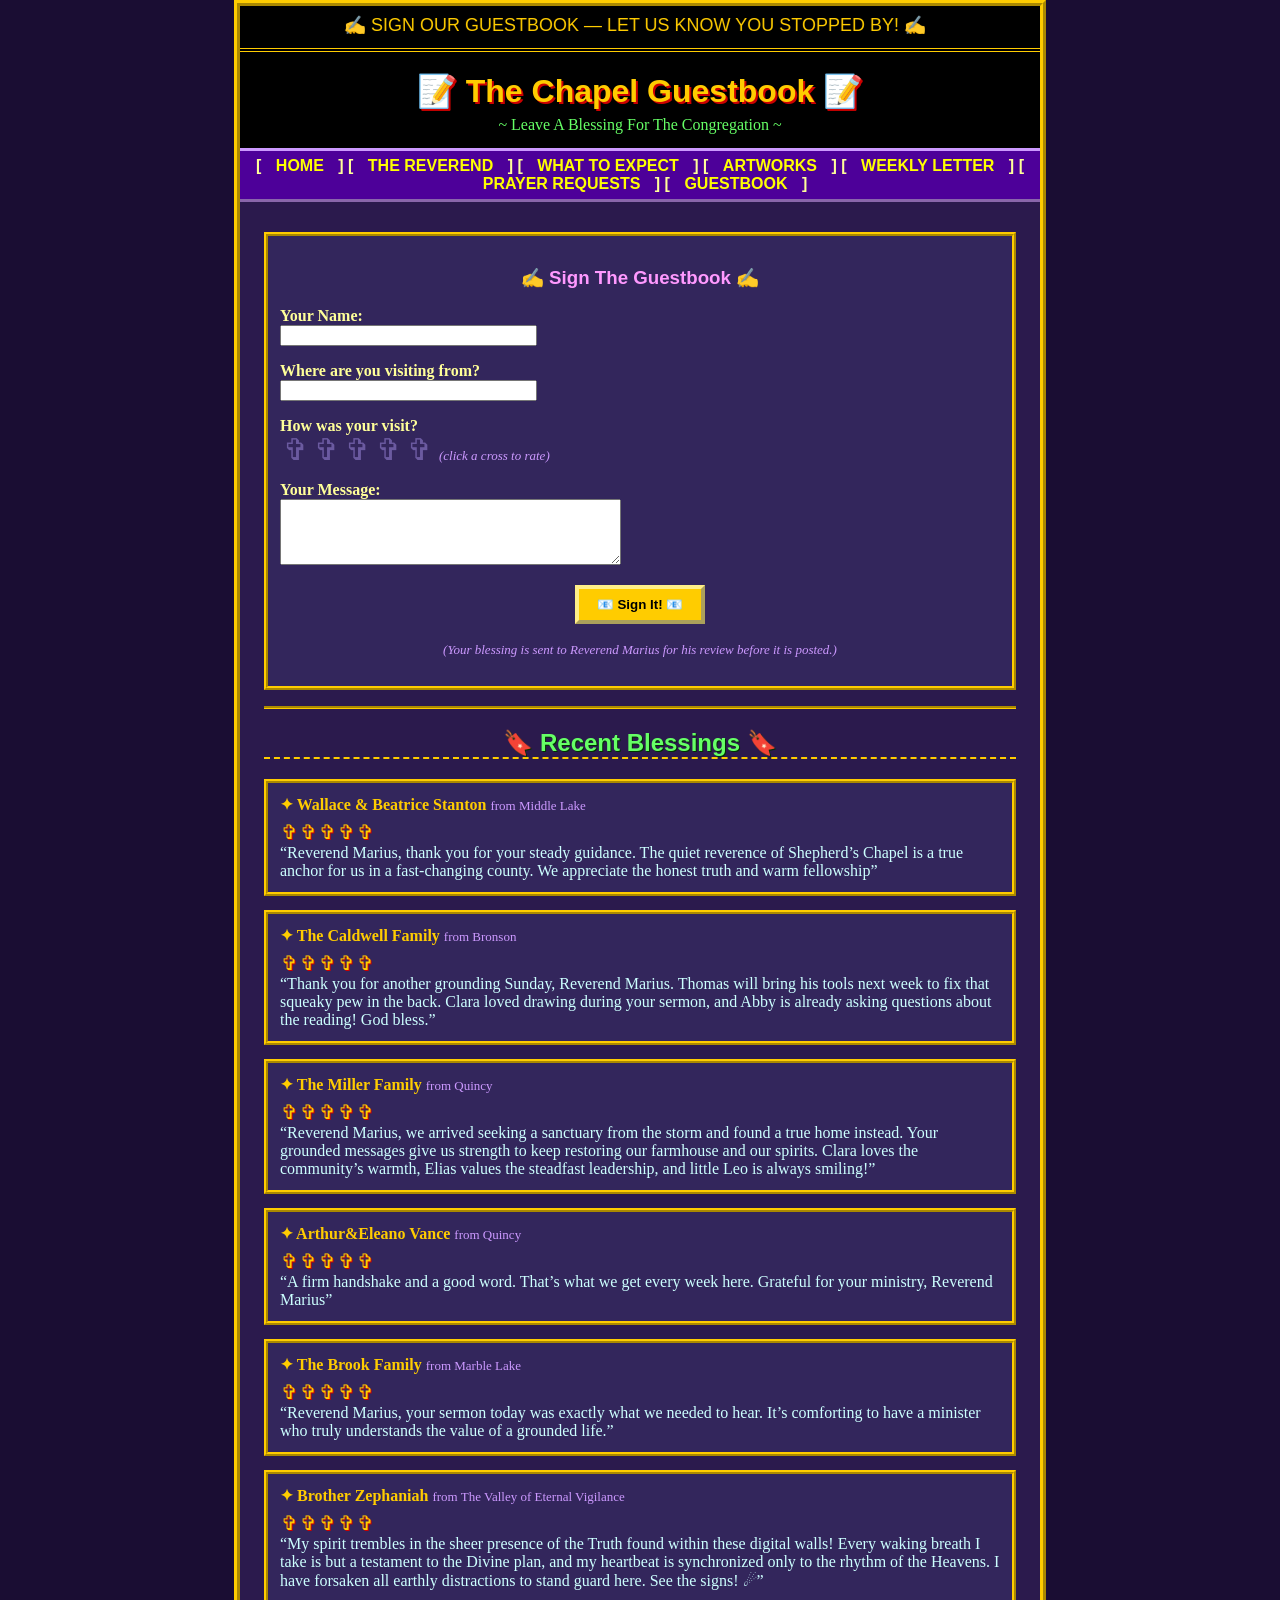
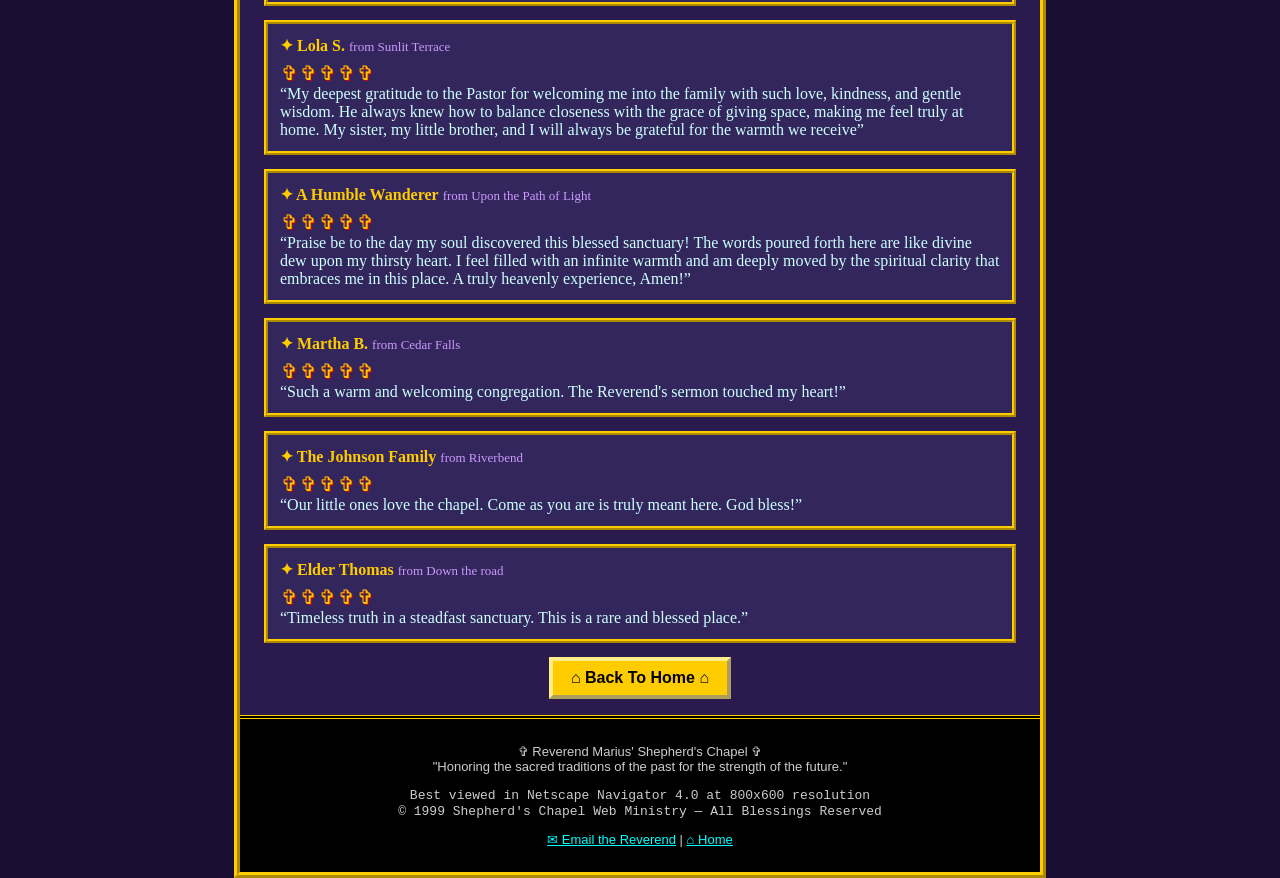
<file: guestbook.html>
<!DOCTYPE html>
<html lang="en">
<head>
<meta http-equiv="Content-Type" content="text/html; charset=UTF-8">
<meta http-equiv="Cache-Control" content="no-cache, no-store, must-revalidate">
<meta http-equiv="Pragma" content="no-cache">
<meta http-equiv="Expires" content="0">
<meta name="viewport" content="width=device-width, initial-scale=1.0">
<meta name="description" content="Sign the guestbook of Reverend Marius' Shepherd's Chapel.">
<title>* ~ Guestbook - Shepherd's Chapel ~ *</title>
<link rel="stylesheet" type="text/css" href="style.css">
</head>
<body>

<div class="wrap">

  <div class="banner">
    <marquee scrollamount="6" behavior="alternate" direction="left">
      <font color="#ffcc00" size="4">&#9997; SIGN OUR GUESTBOOK &mdash; LET US KNOW YOU STOPPED BY! &#9997;</font>
    </marquee>
  </div>

  <table width="100%" cellpadding="0" cellspacing="0" border="0">
    <tr>
      <td align="center" bgcolor="#000000" style="padding:14px;">
        <h1 style="margin:6px;">&#128221; The Chapel Guestbook &#128221;</h1>
        <font color="#66ff66" face="Comic Sans MS">~ Leave A Blessing For The Congregation ~</font>
      </td>
    </tr>
  </table>

  <div class="navbar">
    [ <a href="index.html">HOME</a> ]
    [ <a href="about.html">THE REVEREND</a> ]
    [ <a href="expect.html">WHAT TO EXPECT</a> ]
    [ <a href="gallery.html">ARTWORKS</a> ]
    [ <a href="newsletter.html">WEEKLY LETTER</a> ]
    [ <a href="prayer.html">PRAYER REQUESTS</a> ]
    [ <a href="guestbook.html">GUESTBOOK</a> ]
  </div>

  <div class="content">

    <div class="goldbox">
      <h3 class="center">&#9997; Sign The Guestbook &#9997;</h3>
      <form onsubmit="return signBook(event)">
        <p>
          <label><b>Your Name:</b></label><br>
          <input type="text" id="gb-name" size="30" maxlength="40">
        </p>
        <p>
          <label><b>Where are you visiting from?</b></label><br>
          <input type="text" id="gb-city" size="30" maxlength="40">
        </p>
        <p>
          <label><b>How was your visit?</b></label><br>
          <span id="gb-rating" class="rating"></span>
          <font size="2" color="#cc99ff"><i id="gb-rating-label">(click a cross to rate)</i></font>
        </p>
        <p>
          <label><b>Your Message:</b></label><br>
          <textarea id="gb-msg" rows="4" cols="40" maxlength="300"></textarea>
        </p>
        <p class="center">
          <input type="submit" class="btn" value="&#128231; Sign It! &#128231;">
        </p>
      </form>
      <p class="center"><font size="2" color="#cc99ff"><i>
        (Your blessing is sent to Reverend Marius for his review before it is posted.)
      </i></font></p>
    </div>

    <hr class="fancy">

    <h2 class="center">&#128278; Recent Blessings &#128278;</h2>
    <div id="entries"></div>

    <div class="center">
      <a href="index.html" class="btn">&#8962; Back To Home &#8962;</a>
    </div>

  </div>

  <div class="footer">
    <p>
      &#10014; Reverend Marius' Shepherd's Chapel &#10014;<br>
      "Honoring the sacred traditions of the past for the strength of the future."
    </p>
    <p>
      <font face="Courier New" size="2">
        Best viewed in Netscape Navigator 4.0 at 800x600 resolution<br>
        &copy; 1999 Shepherd's Chapel Web Ministry &mdash; All Blessings Reserved
      </font>
    </p>
    <p>
      <a href="mailto:Rev.MariusSchmitz@gmail.com">&#9993; Email the Reverend</a> |
      <a href="index.html">&#8962; Home</a>
    </p>
  </div>

</div>

<script type="text/javascript">
  // Guestbook entries are emailed to Reverend Marius for review before
  // being posted. Delivery uses FormSubmit (no account needed). On the
  // very first submission FormSubmit sends one confirmation email to the
  // address below; the Reverend clicks it once to activate delivery.
  var FORM_ENDPOINT = "https://formsubmit.co/ajax/Rev.MariusSchmitz@gmail.com";

  // Approved entries live in guestbook.json and are loaded at page load.
  // Nothing is posted here until the Reverend approves it (see APPROVE_BASE).
  var ENTRIES = [];

  // Clicking "Approve" in the notification email opens a pre-filled GitHub
  // issue; a workflow in this repository turns that into a pull request
  // adding the entry to guestbook.json. No password or key lives on this page.
  var APPROVE_BASE = "https://github.com/Donut335/Reverend-Marius-Shepherd-s-Chapel/issues/new";

  function esc(s) {
    return String(s).replace(/&/g, "&amp;").replace(/</g, "&lt;")
      .replace(/>/g, "&gt;").replace(/"/g, "&quot;");
  }

  // ===== Cross rating selector =====
  // Fills left-to-right on hover and locks in on click, like review stars.
  var RATING = 0;
  var MAX_CROSSES = 5;

  function paintRating(upTo) {
    var boxes = document.getElementById("gb-rating").getElementsByTagName("span");
    for (var i = 0; i < boxes.length; i++) {
      boxes[i].className = "cross" + (i < upTo ? " on" : "");
    }
  }

  function setRatingLabel(n) {
    document.getElementById("gb-rating-label").innerHTML =
      n ? "(" + n + " of " + MAX_CROSSES + ")" : "(click a cross to rate)";
  }

  function buildRating() {
    var box = document.getElementById("gb-rating");
    box.innerHTML = "";
    for (var i = 1; i <= MAX_CROSSES; i++) {
      var c = document.createElement("span");
      c.className = "cross";
      c.innerHTML = "&#10014;";
      c.setAttribute("role", "button");
      c.setAttribute("tabindex", "0");
      c.setAttribute("title", i + " of " + MAX_CROSSES);
      (function (value, el) {
        el.onmouseover = function () { paintRating(value); };
        el.onclick = function () { RATING = value; paintRating(value); setRatingLabel(value); };
        el.onkeydown = function (ev) {
          if (ev.keyCode === 13 || ev.keyCode === 32) { ev.preventDefault(); el.onclick(); }
        };
      })(i, c);
      box.appendChild(c);
    }
    // Leaving the row snaps back to whatever is actually selected.
    box.onmouseout = function () { paintRating(RATING); };
    paintRating(0);
  }

  // The notification email shows the crosses the visitor actually picked:
  // filled ones, then hollow ones, plus the number in brackets.
  function ratingForEmail() {
    if (!RATING) return "(not rated)";
    var s = "";
    for (var i = 0; i < MAX_CROSSES; i++) s += (i < RATING ? "✞" : "·");
    return s + "  (" + RATING + " of " + MAX_CROSSES + ")";
  }

  // TEMPORARY: posted entries always show all 5 crosses, regardless of what the
  // visitor picked. The real rating is still captured and stored on the entry
  // (see "rating" in guestbook.json) — swap the line below for e.rating to use it.
  function crossesFor(e) {
    var shown = MAX_CROSSES;   // <-- change to: (e.rating || 0)
    var html = '<span class="rating static">';
    for (var i = 0; i < MAX_CROSSES; i++) {
      html += '<span class="cross' + (i < shown ? " on" : "") + '">&#10014;</span>';
    }
    return html + '</span>';
  }

  function render() {
    var html = "";
    for (var i = 0; i < ENTRIES.length; i++) {
      var e = ENTRIES[i];
      html += '<div class="goldbox">'
        + '<b><font color="#ffcc00">&#10022; ' + esc(e.name || "A Friend") + '</font></b>'
        + (e.city ? ' <font size="2" color="#cc99ff">from ' + esc(e.city) + '</font>' : '')
        + '<br>' + crossesFor(e)
        + '<br><span style="color:#ccffff;">&ldquo;' + esc(e.msg || "") + '&rdquo;</span>'
        + '</div>';
    }
    document.getElementById("entries").innerHTML = html;
  }

  function signBook(ev) {
    ev.preventDefault();
    var name = document.getElementById("gb-name").value.trim();
    var city = document.getElementById("gb-city").value.trim();
    var msg = document.getElementById("gb-msg").value.trim();
    if (!msg) { alert("Please leave a message before signing!"); return false; }

    // Build the one-click approval link that travels with the email.
    // The workflow reads these three fields back out of the issue body.
    var issueTitle = "[Guestbook] " + (name || "A Friend");
    var issueBody = "NAME: " + (name || "A Friend") + "\n"
      + "CITY: " + (city || "") + "\n"
      + "RATING: " + RATING + "\n"
      + "MESSAGE: " + msg + "\n";
    var approveUrl = APPROVE_BASE
      + "?title=" + encodeURIComponent(issueTitle)
      + "&body=" + encodeURIComponent(issueBody);

    // Email the entry to Reverend Marius for review before it is posted
    if (window.fetch) {
      fetch(FORM_ENDPOINT, {
        method: "POST",
        headers: { "Accept": "application/json", "Content-Type": "application/json" },
        body: JSON.stringify({
          Name: name || "A Friend",
          "Visiting from": city || "(not given)",
          Rating: ratingForEmail(),
          Message: msg,
          "APPROVE - click to publish this entry": approveUrl,
          _subject: "New Shepherd's Chapel Guestbook Entry",
          _template: "table",
          _captcha: "false"
        })
      }).catch(function () { /* offline or blocked */ });
    }

    document.getElementById("gb-name").value = "";
    document.getElementById("gb-city").value = "";
    document.getElementById("gb-msg").value = "";
    RATING = 0;
    paintRating(0);
    setRatingLabel(0);
    alert("🙏 Blessings, and thank you for sharing your thoughts with our church family. "
      + "Your entry has been gracefully forwarded to Reverend Marius for his review and personal "
      + "blessing before it is posted. 🙏");
    return false;
  }

  // Load the approved entries, then draw them.
  function load() {
    buildRating();
    if (!window.fetch) { render(); return; }
    fetch("guestbook.json?v=" + Date.now())
      .then(function (r) { return r.ok ? r.json() : []; })
      .then(function (data) { ENTRIES = data || []; render(); })
      .catch(function () { render(); });
  }

  load();
</script>

</body>
</html>
</file>
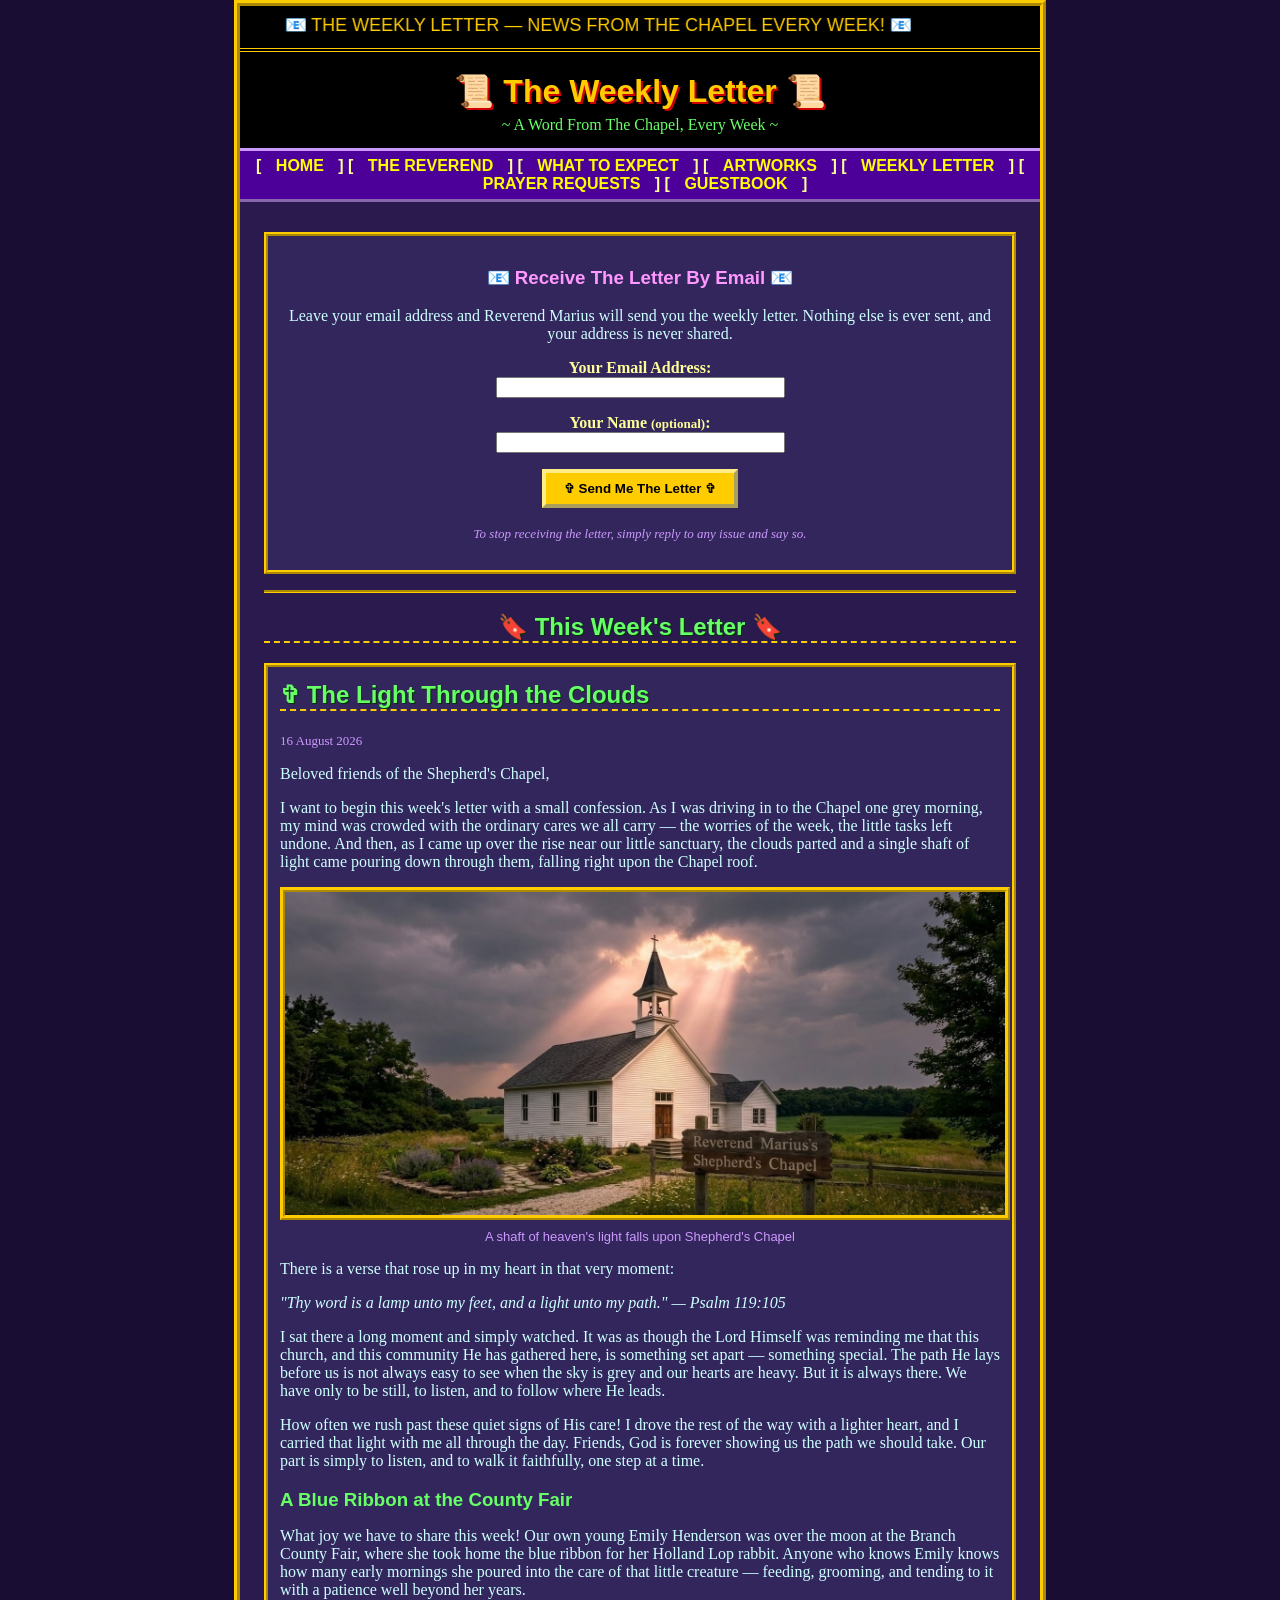
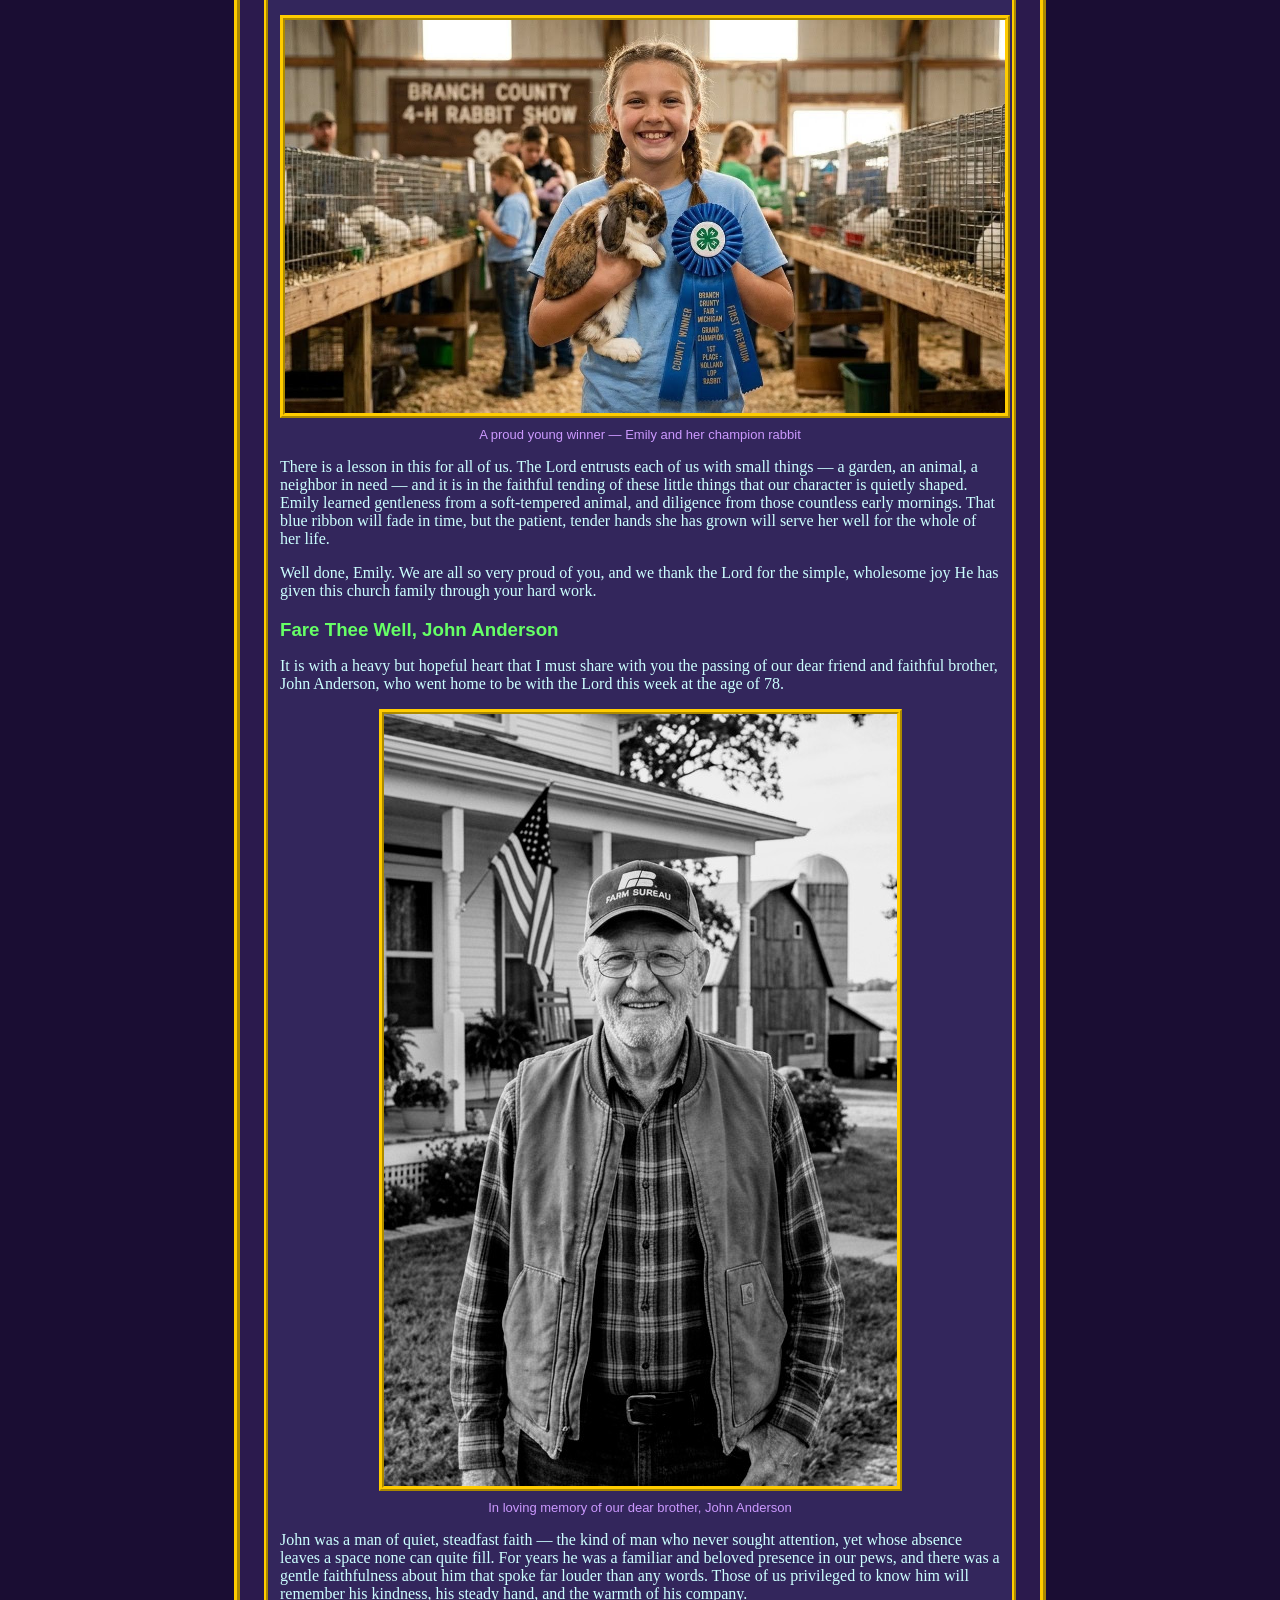
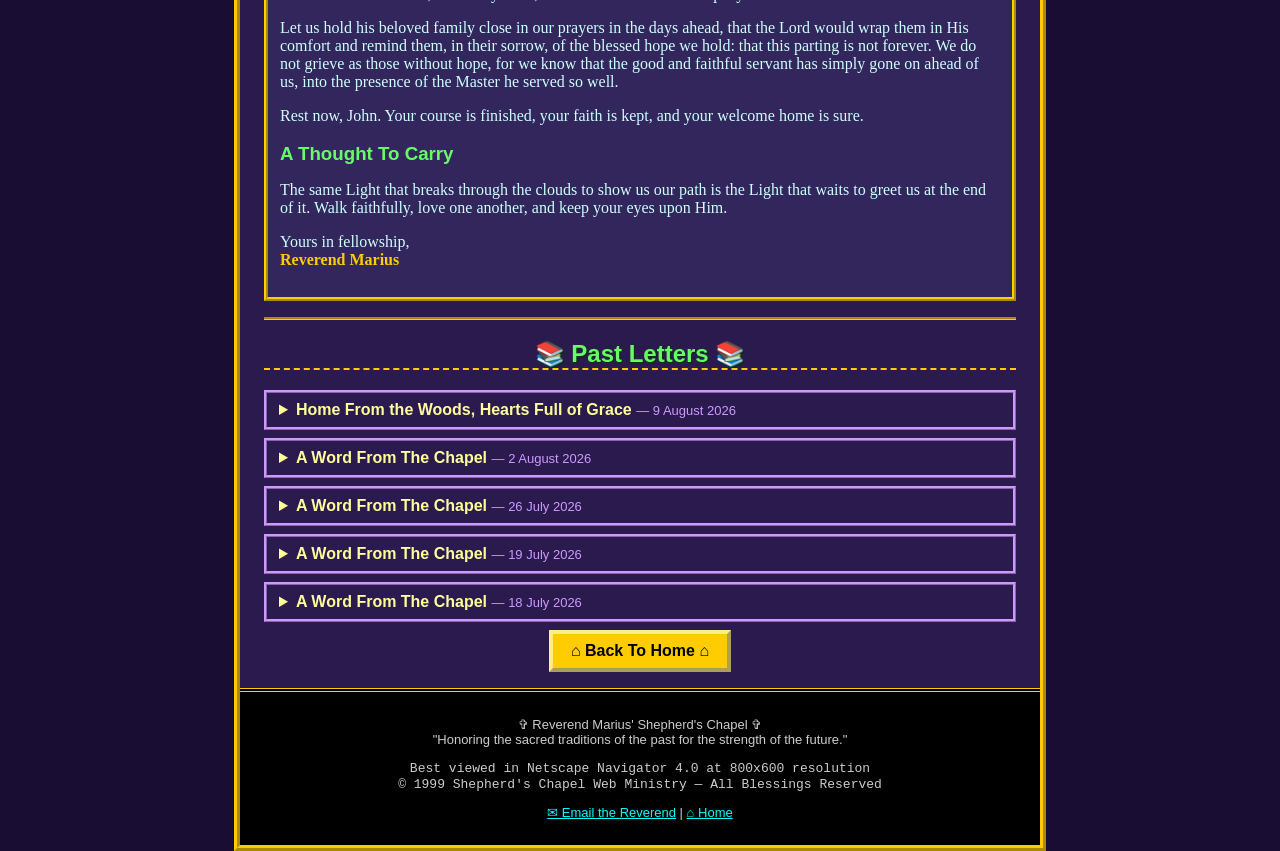
<file: newsletter.html>
<!DOCTYPE html>
<html lang="en">
<head>
<meta http-equiv="Content-Type" content="text/html; charset=UTF-8">
<meta http-equiv="Cache-Control" content="no-cache, no-store, must-revalidate">
<meta http-equiv="Pragma" content="no-cache">
<meta http-equiv="Expires" content="0">
<meta name="viewport" content="width=device-width, initial-scale=1.0">
<meta name="description" content="The weekly letter from Reverend Marius' Shepherd's Chapel.">
<title>* ~ Weekly Letter - Shepherd's Chapel ~ *</title>
<link rel="stylesheet" type="text/css" href="style.css">
</head>
<body>

<div class="wrap">

  <div class="banner">
    <marquee scrollamount="6" behavior="alternate" direction="left">
      <font color="#ffcc00" size="4">&#128231; THE WEEKLY LETTER &mdash; NEWS FROM THE CHAPEL EVERY WEEK! &#128231;</font>
    </marquee>
  </div>

  <table width="100%" cellpadding="0" cellspacing="0" border="0">
    <tr>
      <td align="center" bgcolor="#000000" style="padding:14px;">
        <h1 style="margin:6px;">&#128220; The Weekly Letter &#128220;</h1>
        <font color="#66ff66" face="Comic Sans MS">~ A Word From The Chapel, Every Week ~</font>
      </td>
    </tr>
  </table>

  <div class="navbar">
    [ <a href="index.html">HOME</a> ]
    [ <a href="about.html">THE REVEREND</a> ]
    [ <a href="expect.html">WHAT TO EXPECT</a> ]
    [ <a href="gallery.html">ARTWORKS</a> ]
    [ <a href="newsletter.html">WEEKLY LETTER</a> ]
    [ <a href="prayer.html">PRAYER REQUESTS</a> ]
    [ <a href="guestbook.html">GUESTBOOK</a> ]
  </div>

  <div class="content">

    <div class="goldbox">
      <h3 class="center">&#128231; Receive The Letter By Email &#128231;</h3>
      <p class="center">
        <font color="#ccffff">
          Leave your email address and Reverend Marius will send you the weekly
          letter. Nothing else is ever sent, and your address is never shared.
        </font>
      </p>
      <form onsubmit="return subscribe(event)">
        <p class="center">
          <label><b>Your Email Address:</b></label><br>
          <input type="email" id="nl-email" size="34" maxlength="100" required>
        </p>
        <p class="center">
          <label><b>Your Name <font size="2">(optional)</font>:</b></label><br>
          <input type="text" id="nl-name" size="34" maxlength="40">
        </p>
        <p class="center">
          <input type="submit" class="btn" value="&#10014; Send Me The Letter &#10014;">
        </p>
      </form>
      <p class="center"><font size="2" color="#cc99ff"><i>
        To stop receiving the letter, simply reply to any issue and say so.
      </i></font></p>
    </div>

    <hr class="fancy">

    <div id="latest"></div>

    <div id="archive"></div>

    <div class="center">
      <a href="index.html" class="btn">&#8962; Back To Home &#8962;</a>
    </div>

  </div>

  <div class="footer">
    <p>
      &#10014; Reverend Marius' Shepherd's Chapel &#10014;<br>
      "Honoring the sacred traditions of the past for the strength of the future."
    </p>
    <p>
      <font face="Courier New" size="2">
        Best viewed in Netscape Navigator 4.0 at 800x600 resolution<br>
        &copy; 1999 Shepherd's Chapel Web Ministry &mdash; All Blessings Reserved
      </font>
    </p>
    <p>
      <a href="mailto:Rev.MariusSchmitz@gmail.com">&#9993; Email the Reverend</a> |
      <a href="index.html">&#8962; Home</a>
    </p>
  </div>

</div>

<script type="text/javascript">
  // Subscriptions are emailed straight to Reverend Marius and go nowhere else.
  // Deliberately NOT wired to the guestbook's GitHub approval flow: anything
  // that reaches the repository becomes public, and email addresses must not.
  var SUBSCRIBE_ENDPOINT = "https://formsubmit.co/ajax/Rev.MariusSchmitz@gmail.com";

  var ISSUES = [];

  function esc(s) {
    return String(s).replace(/&/g, "&amp;").replace(/</g, "&lt;")
      .replace(/>/g, "&gt;").replace(/"/g, "&quot;");
  }

  // "2026-07-18" -> "18 July 2026"
  function prettyDate(d) {
    var months = ["January", "February", "March", "April", "May", "June", "July",
                  "August", "September", "October", "November", "December"];
    var p = String(d).split("-");
    if (p.length !== 3) return esc(d);
    var mi = parseInt(p[1], 10) - 1;
    if (mi < 0 || mi > 11) return esc(d);
    return parseInt(p[2], 10) + " " + months[mi] + " " + p[0];
  }

  function issueHtml(it) {
    return '<div class="goldbox">'
      + '<h2 style="margin-top:2px;">&#10014; ' + esc(it.title) + '</h2>'
      + '<font size="2" color="#cc99ff">' + prettyDate(it.date) + '</font>'
      + '<div class="letter">' + (it.html || "") + '</div>'
      + '</div>';
  }

  function render() {
    var latest = document.getElementById("latest");
    var archive = document.getElementById("archive");

    if (!ISSUES.length) {
      latest.innerHTML = '<p class="center"><font color="#ccffff">'
        + 'The first letter is being written. Leave your address above and you '
        + 'shall receive it.</font></p>';
      archive.innerHTML = "";
      return;
    }

    // Newest issue in full.
    latest.innerHTML = '<h2 class="center">&#128278; This Week\'s Letter &#128278;</h2>'
      + issueHtml(ISSUES[0]);

    // Everything older, collapsed.
    if (ISSUES.length < 2) { archive.innerHTML = ""; return; }
    var html = '<hr class="fancy">'
      + '<h2 class="center">&#128218; Past Letters &#128218;</h2>';
    for (var i = 1; i < ISSUES.length; i++) {
      html += '<details class="pastletter">'
        + '<summary><b>' + esc(ISSUES[i].title) + '</b>'
        + ' <font size="2" color="#cc99ff">&mdash; ' + prettyDate(ISSUES[i].date) + '</font>'
        + '</summary>' + issueHtml(ISSUES[i]) + '</details>';
    }
    archive.innerHTML = html;
  }

  function subscribe(ev) {
    ev.preventDefault();
    var email = document.getElementById("nl-email").value.trim();
    var name = document.getElementById("nl-name").value.trim();

    if (!email || email.indexOf("@") < 1 || email.indexOf(".") < 0) {
      alert("Please enter a valid email address.");
      return false;
    }

    if (window.fetch) {
      fetch(SUBSCRIBE_ENDPOINT, {
        method: "POST",
        headers: { "Accept": "application/json", "Content-Type": "application/json" },
        body: JSON.stringify({
          "Email address": email,
          Name: name || "(not given)",
          _subject: "NEWSLETTER SIGNUP - " + email,
          _template: "table",
          _captcha: "false"
        })
      }).catch(function () { /* offline or blocked */ });
    }

    document.getElementById("nl-email").value = "";
    document.getElementById("nl-name").value = "";
    alert("🙏 Thank you! Reverend Marius will add you to the weekly letter. "
      + "Your address stays with the chapel and is never shared. 🙏");
    return false;
  }

  function load() {
    if (!window.fetch) { render(); return; }
    fetch("newsletters.json?v=" + Date.now())
      .then(function (r) { return r.ok ? r.json() : []; })
      .then(function (data) { ISSUES = data || []; render(); })
      .catch(function () { render(); });
  }

  load();
</script>

</body>
</html>
</file>
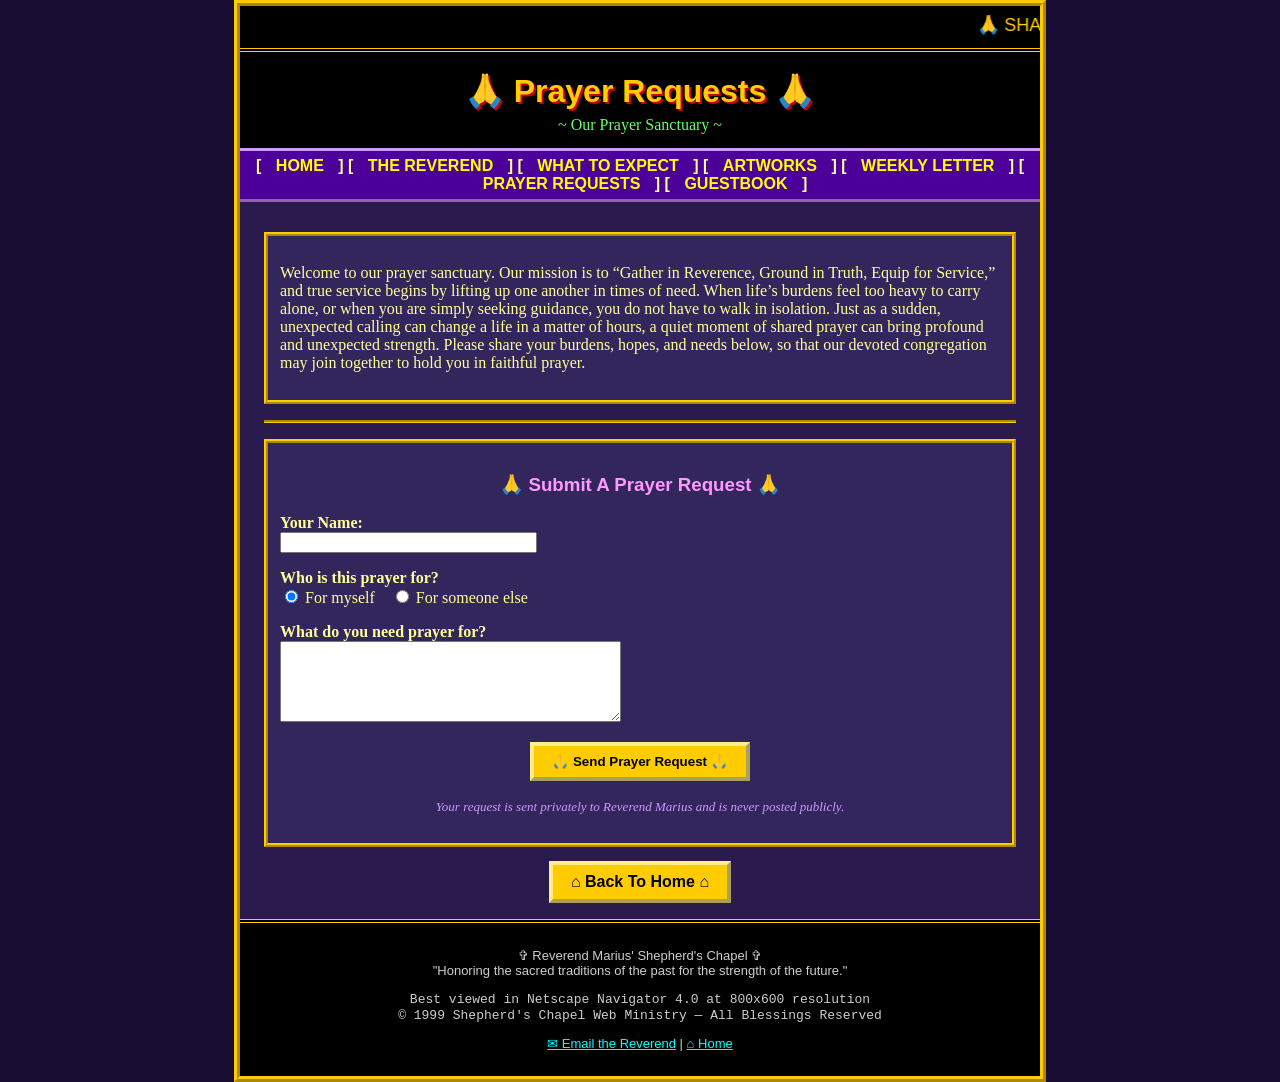
<file: prayer.html>
<!DOCTYPE html>
<html lang="en">
<head>
<meta http-equiv="Content-Type" content="text/html; charset=UTF-8">
<meta http-equiv="Cache-Control" content="no-cache, no-store, must-revalidate">
<meta http-equiv="Pragma" content="no-cache">
<meta http-equiv="Expires" content="0">
<meta name="viewport" content="width=device-width, initial-scale=1.0">
<meta name="description" content="Submit a prayer request to Reverend Marius' Shepherd's Chapel.">
<title>* ~ Prayer Requests - Reverend Marius' Shepherd's Chapel ~ *</title>
<link rel="stylesheet" type="text/css" href="style.css">
</head>
<body>

<div class="wrap">

  <div class="banner">
    <marquee scrollamount="5" behavior="scroll" direction="left">
      <font color="#ffcc00" size="4">&#128591; SHARE YOUR BURDENS &mdash; YOU DO NOT HAVE TO WALK ALONE &mdash; WE WILL PRAY WITH YOU &#128591;</font>
    </marquee>
  </div>

  <table width="100%" cellpadding="0" cellspacing="0" border="0">
    <tr>
      <td align="center" bgcolor="#000000" style="padding:14px;">
        <h1 style="margin:6px;">&#128591; Prayer Requests &#128591;</h1>
        <font color="#66ff66" face="Comic Sans MS">~ Our Prayer Sanctuary ~</font>
      </td>
    </tr>
  </table>

  <div class="navbar">
    [ <a href="index.html">HOME</a> ]
    [ <a href="about.html">THE REVEREND</a> ]
    [ <a href="expect.html">WHAT TO EXPECT</a> ]
    [ <a href="gallery.html">ARTWORKS</a> ]
    [ <a href="newsletter.html">WEEKLY LETTER</a> ]
    [ <a href="prayer.html">PRAYER REQUESTS</a> ]
    [ <a href="guestbook.html">GUESTBOOK</a> ]
  </div>

  <div class="content">

    <div class="goldbox">
      <p>
        Welcome to our prayer sanctuary. Our mission is to &ldquo;Gather in Reverence, Ground in Truth,
        Equip for Service,&rdquo; and true service begins by lifting up one another in times of need.
        When life&rsquo;s burdens feel too heavy to carry alone, or when you are simply seeking guidance,
        you do not have to walk in isolation. Just as a sudden, unexpected calling can change a life in
        a matter of hours, a quiet moment of shared prayer can bring profound and unexpected strength.
        Please share your burdens, hopes, and needs below, so that our devoted congregation may join
        together to hold you in faithful prayer.
      </p>
    </div>

    <hr class="fancy">

    <div class="goldbox">
      <h3 class="center">&#128591; Submit A Prayer Request &#128591;</h3>
      <form onsubmit="return sendPrayer(event)">
        <p>
          <label><b>Your Name:</b></label><br>
          <input type="text" id="pr-name" size="30" maxlength="60">
        </p>
        <p>
          <label><b>Who is this prayer for?</b></label><br>
          <label><input type="radio" name="pr-for" value="Myself" checked onclick="togglePrayerFor()"> For myself</label>
          &nbsp;&nbsp;
          <label><input type="radio" name="pr-for" value="Someone else" onclick="togglePrayerFor()"> For someone else</label>
        </p>
        <p id="pr-forname-row" style="display:none;">
          <label><b>Who are we praying for? (their name)</b></label><br>
          <input type="text" id="pr-forname" size="30" maxlength="60">
        </p>
        <p>
          <label><b>What do you need prayer for?</b></label><br>
          <textarea id="pr-msg" rows="5" cols="40" maxlength="1000"></textarea>
        </p>
        <p class="center">
          <input type="submit" class="btn" value="&#128591; Send Prayer Request &#128591;">
        </p>
      </form>
      <p class="center"><font size="2" color="#cc99ff"><i>
        Your request is sent privately to Reverend Marius and is never posted publicly.
      </i></font></p>
    </div>

    <div class="center">
      <a href="index.html" class="btn">&#8962; Back To Home &#8962;</a>
    </div>

  </div>

  <div class="footer">
    <p>
      &#10014; Reverend Marius' Shepherd's Chapel &#10014;<br>
      "Honoring the sacred traditions of the past for the strength of the future."
    </p>
    <p>
      <font face="Courier New" size="2">
        Best viewed in Netscape Navigator 4.0 at 800x600 resolution<br>
        &copy; 1999 Shepherd's Chapel Web Ministry &mdash; All Blessings Reserved
      </font>
    </p>
    <p>
      <a href="mailto:Rev.MariusSchmitz@gmail.com">&#9993; Email the Reverend</a> |
      <a href="index.html">&#8962; Home</a>
    </p>
  </div>

</div>

<script type="text/javascript">
  // Prayer requests are emailed privately to Reverend Marius and go nowhere
  // else. They are never stored in this repository or posted on the site.
  // Delivery uses FormSubmit (same as the guestbook and newsletter signup).
  var PRAYER_ENDPOINT = "https://formsubmit.co/ajax/Rev.MariusSchmitz@gmail.com";

  // Show the "their name" field only when praying for someone else.
  function togglePrayerFor() {
    var forWhom = "Myself";
    var radios = document.getElementsByName("pr-for");
    for (var i = 0; i < radios.length; i++) {
      if (radios[i].checked) { forWhom = radios[i].value; break; }
    }
    document.getElementById("pr-forname-row").style.display =
      (forWhom === "Someone else") ? "block" : "none";
  }

  function sendPrayer(ev) {
    ev.preventDefault();
    var name = document.getElementById("pr-name").value.trim();
    var msg = document.getElementById("pr-msg").value.trim();

    var forWhom = "Myself";
    var radios = document.getElementsByName("pr-for");
    for (var i = 0; i < radios.length; i++) {
      if (radios[i].checked) { forWhom = radios[i].value; break; }
    }
    var forName = document.getElementById("pr-forname").value.trim();

    if (!name) { alert("Please enter your name."); return false; }
    if (forWhom === "Someone else" && !forName) {
      alert("Please enter the name of the person you would like us to pray for.");
      return false;
    }
    if (!msg) { alert("Please share what you need prayer for."); return false; }

    // When it is for someone else, note their name alongside the choice.
    var forField = (forWhom === "Someone else")
      ? "Someone else — " + forName
      : "Myself";

    if (window.fetch) {
      fetch(PRAYER_ENDPOINT, {
        method: "POST",
        headers: { "Accept": "application/json", "Content-Type": "application/json" },
        body: JSON.stringify({
          Name: name,
          "This prayer is for": forField,
          "Prayer request": msg,
          _subject: "New Prayer Request - Shepherd's Chapel",
          _template: "table",
          _captcha: "false"
        })
      }).catch(function () { /* offline or blocked */ });
    }

    document.getElementById("pr-name").value = "";
    document.getElementById("pr-msg").value = "";
    document.getElementById("pr-forname").value = "";
    if (radios.length) { radios[0].checked = true; }
    togglePrayerFor();

    alert("🙏 Your prayer request has been safely received. In our unchanging sanctuary, you are no "
      + "longer carrying this alone. Our community will now take up your request, asking for truth, "
      + "comfort, and peace to surround your situation. May you feel the quiet strength of our "
      + "congregation standing with you in reverence today. 🙏");
    return false;
  }
</script>

</body>
</html>
</file>
<file: style.css>
/* ===== Shepherd's Chapel - Retro 90s Stylesheet ===== */
body {
  background-color: #1a0d33;
  color: #ffff99;
  font-family: "Times New Roman", Times, serif;
  font-size: 16px;
  margin: 0;
  padding: 0;
  text-align: center;
}
a { color: #00ffff; }
a:visited { color: #ff99ff; }
a:hover { color: #ffff00; background-color: #660066; }
.wrap {
  width: 800px;
  max-width: 96%;
  margin: 0 auto;
  background-color: #2b1a4d;
  border: 6px ridge #ffcc00;
  text-align: left;
}
.banner {
  background-color: #000000;
  text-align: center;
  padding: 8px 0;
  border-bottom: 4px double #ffcc00;
}
marquee { font-family: "Comic Sans MS", cursive, sans-serif; }
.navbar {
  background-color: #4d0099;
  border-top: 3px outset #cc99ff;
  border-bottom: 3px outset #cc99ff;
  text-align: center;
  padding: 6px;
  font-family: Arial, Helvetica, sans-serif;
  font-weight: bold;
}
.navbar a { color: #ffff00; text-decoration: none; padding: 2px 10px; }
.navbar a:hover { color: #ffffff; background-color: #cc0000; }
.content { padding: 16px 24px; }
h1 {
  font-family: "Comic Sans MS", cursive, sans-serif;
  color: #ffcc00;
  text-align: center;
  text-shadow: 2px 2px #cc0000;
}
h2 {
  font-family: "Comic Sans MS", cursive, sans-serif;
  color: #66ff66;
  border-bottom: 2px dashed #ffcc00;
  text-shadow: 1px 1px #003300;
}
h3 { color: #ff99ff; font-family: Arial, sans-serif; }
.goldbox {
  border: 4px ridge #ffcc00;
  background-color: #33265c;
  padding: 12px;
  margin: 14px 0;
}
.center { text-align: center; }
.btn {
  display: inline-block;
  font-family: "Comic Sans MS", cursive, sans-serif;
  font-weight: bold;
  color: #000000;
  background-color: #ffcc00;
  border: 4px outset #ffee88;
  padding: 8px 18px;
  text-decoration: none;
  text-align: center;
}
.btn:hover { background-color: #ffff66; border-style: inset; color: #660000; }
.footer {
  background-color: #000000;
  border-top: 4px double #ffcc00;
  text-align: center;
  padding: 12px;
  font-size: 13px;
  color: #cccccc;
  font-family: Arial, sans-serif;
}
.flame { color: #ff6600; font-weight: bold; }

/* ===== Weekly letter ===== */
.letter { color: #ccffff; margin-top: 8px; }
.letter h3 { color: #66ff66; font-family: "Comic Sans MS", cursive, sans-serif; margin-bottom: 4px; }
.letter h4 { color: #ff99ff; font-family: Arial, sans-serif; margin-bottom: 4px; }
.letter ul { margin: 6px 0 6px 4px; }
.letter li { margin: 3px 0; }
.letter b { color: #ffcc00; }
.newsimgs { text-align: center; margin: 14px 0; }
.newsimgs figure { margin: 8px auto; }
.newsimgs img { max-width: 100%; height: auto; }
/* Several pictures in one block sit side by side and wrap on small screens. */
.newsimgs.row { display: flex; flex-wrap: wrap; justify-content: center; }
.newsimgs.row figure { flex: 1 1 220px; max-width: 48%; margin: 6px; }
.newsimgs figcaption {
  font-family: Arial, Helvetica, sans-serif;
  font-size: 13px;
  color: #cc99ff;
  margin-top: 5px;
}

details.pastletter {
  border: 3px ridge #cc99ff;
  background-color: #2b1a4d;
  margin: 8px 0;
  padding: 6px 10px;
}
details.pastletter summary {
  cursor: pointer;
  color: #ffff99;
  font-family: Arial, Helvetica, sans-serif;
  padding: 2px;
}
details.pastletter summary:hover { color: #ffff00; }
/* The nested box already has its own frame, so drop the doubled border. */
details.pastletter .goldbox { border: none; background: none; padding: 4px 0; }

/* ===== Cross rating (like review stars, but blessed) ===== */
.rating { font-size: 30px; line-height: 1; user-select: none; }
.rating .cross {
  color: #6b5aa0;               /* hollow: dim, recedes into the box */
  cursor: pointer;
  padding: 0 3px;
  background: none;
  border: none;
  font-family: "Times New Roman", Times, serif;
  font-size: 30px;
}
.rating .cross.on {
  color: #ffcc00;               /* filled: chapel gold */
  text-shadow: 1px 1px #cc0000;
}
.rating .cross:focus { outline: 2px dotted #00ffff; }
/* Entry ratings are display-only, so no pointer or hover behaviour. */
.rating.static .cross { cursor: default; padding: 0 1px; font-size: 20px; }
hr.fancy { border: 0; border-top: 3px groove #ffcc00; margin: 16px 0; }
.chapelimg { border: 5px ridge #ffcc00; max-width: 100%; height: auto; }
blockquote {
  font-style: italic;
  color: #ccffff;
  border-left: 4px solid #00ffff;
  margin: 10px 20px;
  padding-left: 14px;
}
img { max-width: 100%; height: auto; }

/* ===== Newsletter-style collections (Church Activities / Our Staff) ===== */
.nl-item {
  border: 4px ridge #ffcc00;
  background-color: #33265c;
  padding: 14px;
  margin: 16px 0;
  text-align: center;
}
.nl-headline {
  font-family: "Comic Sans MS", cursive, sans-serif;
  color: #ffcc00;
  font-size: 22px;
  text-shadow: 1px 1px #cc0000;
  display: inline-block;
  margin: 6px 0;
  text-decoration: none;
}
a.nl-headline:hover { color: #ffff66; background-color: #660066; }
.nl-name {
  font-family: "Comic Sans MS", cursive, sans-serif;
  color: #66ff66;
  font-size: 20px;
  display: inline-block;
  margin-top: 10px;
  text-decoration: none;
  text-shadow: 1px 1px #003300;
}
a.nl-name:hover { color: #ffff66; background-color: #660066; }
.nl-thumb { border: 4px solid #000000; margin-top: 8px; cursor: pointer; }
.backbtn {
  display: inline-block;
  font-family: Arial, Helvetica, sans-serif;
  font-weight: bold;
  color: #000000;
  background-color: #ffcc00;
  border: 3px outset #ffee88;
  padding: 6px 14px;
  text-decoration: none;
}
.backbtn:hover { background-color: #ffff66; border-style: inset; color: #660000; }
.detail-img { border: 5px ridge #ffcc00; background-color: #000000; }
.cap { color: #cc99ff; font-style: italic; font-size: 14px; }
.grid3 { display: flex; flex-wrap: wrap; gap: 10px; justify-content: center; }
.grid3 figure { width: 31%; min-width: 140px; margin: 0; }
.grid3 img { width: 100%; border: 3px solid #000000; cursor: pointer; }
.grid3 figcaption { color: #cc99ff; font-style: italic; font-size: 12px; margin-top: 4px; }
/* Lightbox */
.lightbox {
  display: none;
  position: fixed;
  top: 0; left: 0;
  width: 100%; height: 100%;
  background-color: rgba(0,0,0,0.88);
  z-index: 9999;
  text-align: center;
}
.lightbox.open { display: block; }
.lightbox-inner {
  display: inline-block;
  position: relative;
  margin: 4% auto;
  max-width: 90%;
}
.lightbox-inner img { max-width: 100%; max-height: 78vh; border: 5px ridge #ffcc00; }
.lightbox-close {
  position: absolute;
  top: -16px; right: -16px;
  width: 36px; height: 36px;
  line-height: 30px;
  border-radius: 50%;
  background-color: #cc0000;
  color: #ffffff;
  border: 3px outset #ff6666;
  font-family: Arial, sans-serif;
  font-weight: bold;
  font-size: 20px;
  cursor: pointer;
}
.lightbox-close:hover { background-color: #ff0000; }
.lightbox-cap { color: #ffff99; font-style: italic; margin-top: 10px; }
</file>
